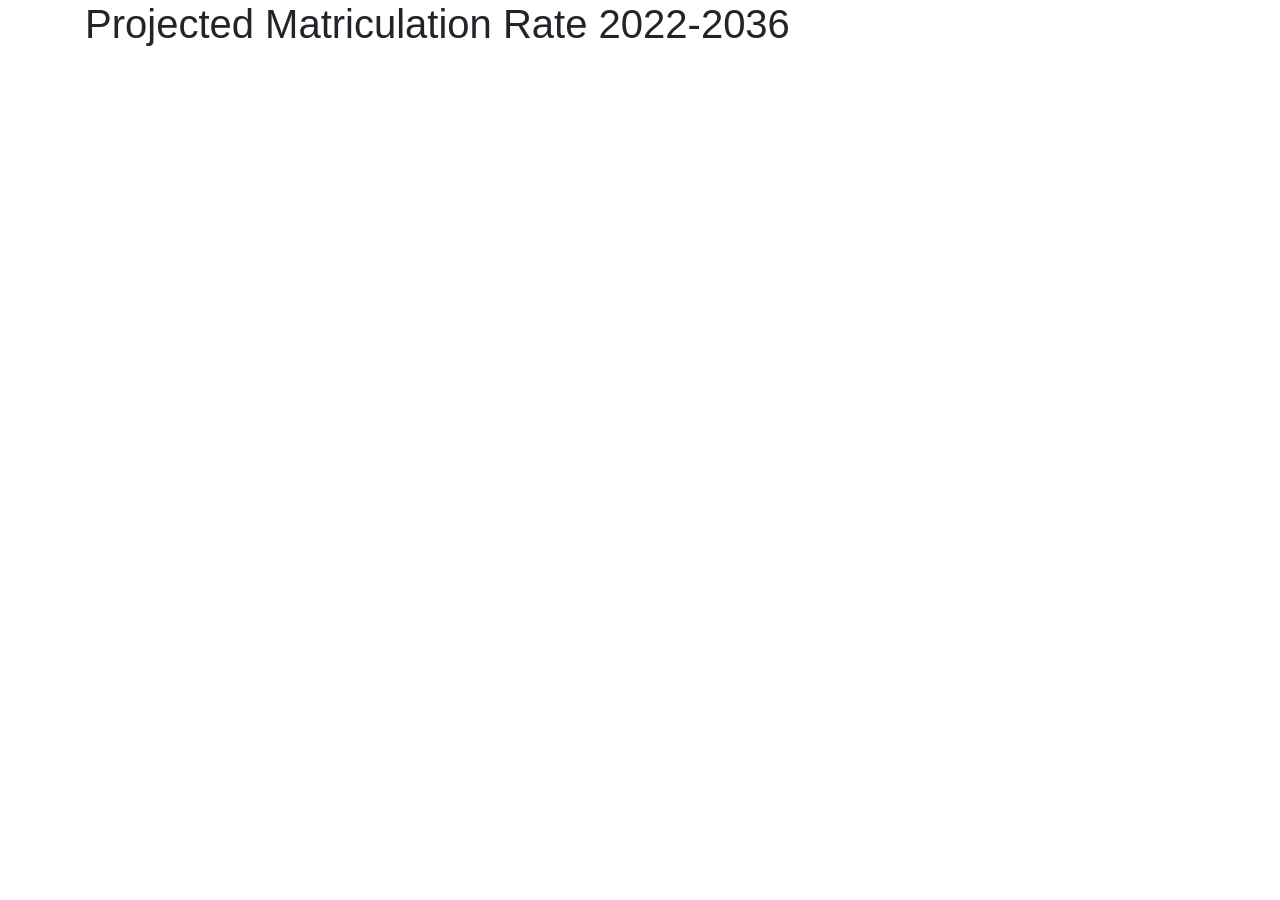
<file: kara/index.html>
<!DOCTYPE html>
<html lang="en">
<head>
    <meta charset="UTF-8">
    <meta name="viewport" content="width=device-width, initial-scale=1, shrink-to-fit=no">
    <title>Census Data - Project 3</title>
    <link rel="stylesheet" href="https://maxcdn.bootstrapcdn.com/bootstrap/4.0.0/css/bootstrap.min.css" integrity="sha384-Gn5384xqQ1aoWXA+058RXPxPg6fy4IWvTNh0E263XmFcJlSAwiGgFAW/dAiS6JXm" crossorigin="anonymous">
    <link href="style.css" rel="stylesheet"/>
    
</head>
<body>
    <div id="tooltip"></div><!-- div to hold tooltip. -->
<div class="container">
    <div class="row">
        <h1 class="col-md-12">Projected Matriculation Rate 2022-2036 </h1>
            <svg class="chart"></svg>
                <script src="//d3js.org/d3.v3.min.js" charset="utf-8"></script>
            <div id="graphDataRepresentations" class="col-12">
                <div id="birthPerState" class="col-12">
                    <div id="birthKey" class="col-3">
                    </div>
                    <div id="birthMap" class="col-9">
                    
                    </div>
                    
                    
                </div>
                <div id="DotMatrix"></div>
            </div>
    </div>
    <br/>
   
    
</div>

<script src="https://d3js.org/d3.v4.min.js"></script>
<script src="http://labratrevenge.com/d3-tip/javascripts/d3.tip.v0.6.3.js"></script>
<script src="https://ajax.googleapis.com/ajax/libs/jquery/3.3.1/jquery.min.js"></script>
<script src="script.js"></script>   
</body>
</html>
</file>
<file: kara/style.css>
body { font: 12px Arial;}

path {
  stroke: steelblue;
  stroke-width: 2;
  fill: none;
}

.axis path,
.axis line {
	fill: none;
	stroke: grey;
	stroke-width: 1;
	shape-rendering: crispEdges;
}
.bar:hover {
  fill: orangered ;
}
.d3-tip {
  line-height: 1;
  font-weight: bold;
  padding: 12px;
  background: rgba(0, 0, 0, 0.8);
  color: #fff;
  border-radius: 2px;
}

/* Creates a small triangle extender for the tooltip */
.d3-tip:after {
  box-sizing: border-box;
  display: inline;
  font-size: 10px;
  width: 100%;
  line-height: 1;
  color: rgba(0, 0, 0, 0.8);
  content: "\25BC";
  position: relative;
  text-align: center;
}

/* Style northward tooltips differently */
.d3-tip.n:after {
  margin: -1px 0 0 0;
  top: 100%;
  left: 0;
}

.title{
font-size:16px;
}

.text {
  fill: black;
  font: 20px sans-serif;
  text-anchor: middle;
}
</file>
